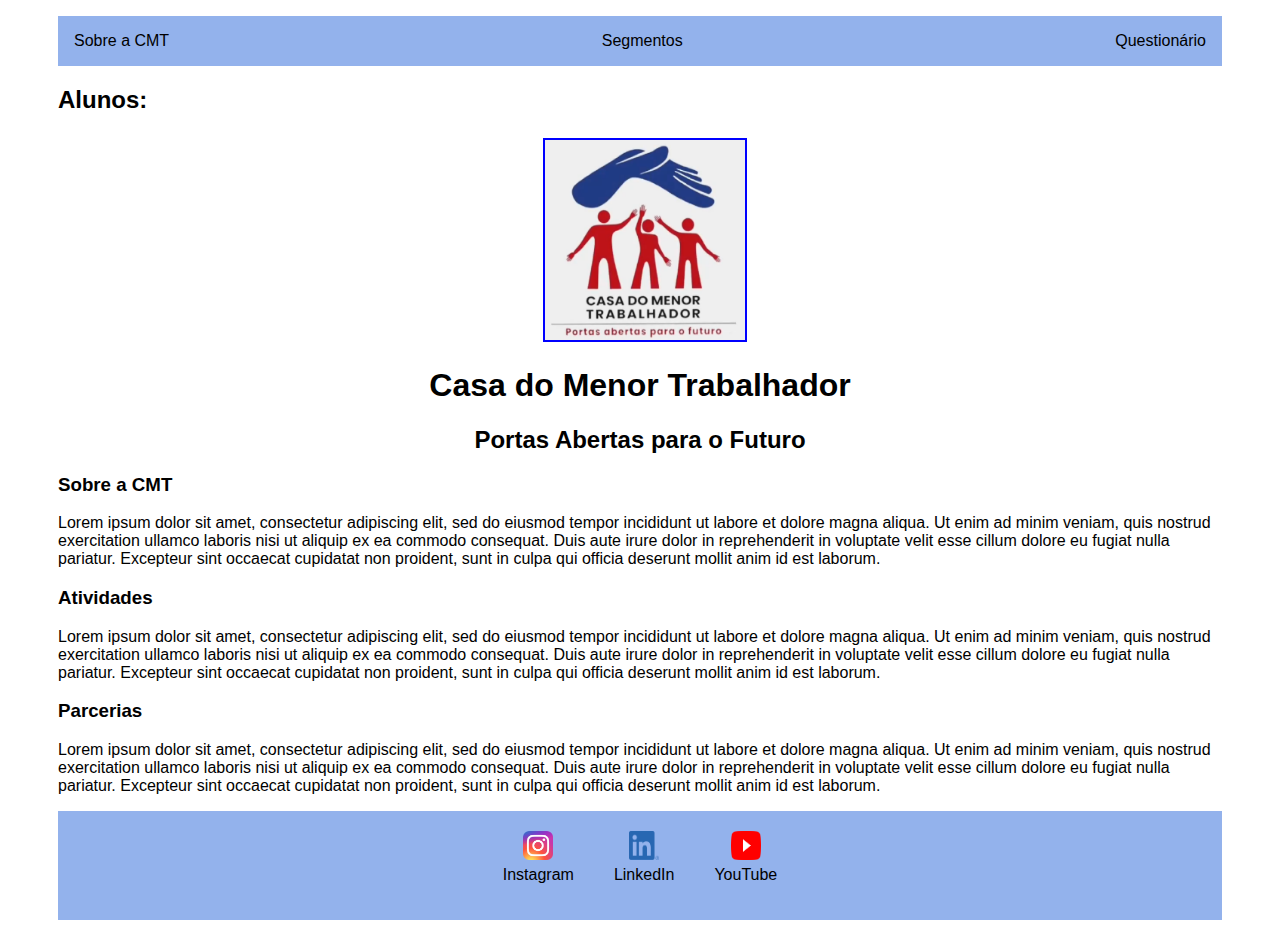
<file: index.html>
<!DOCTYPE html>
<html lang="PT-BR">
<head>
    <meta charset="UTF-8">
    <meta name="viewport" content="width=device-width, initial-scale=1.0">
    <title>Atividade Site da CMT</title>
    <link rel="stylesheet" href="index.css">
</head>
<body>
    <div class="container">
        <nav>
            <ul>
                <li>
                    <a href="index.html">Sobre a CMT</a>
                </li>
                <li>
                    <a href="project.html">Segmentos</a>
                </li>
                <li>
                    <a href="quest.html">Questionário</a>
                </li>
            </ul>
        </nav>
        <header>
            <h2>Alunos:</h2>
            <div class="center">
                <ul class="nomes">
                    <li>CLarisse</li>
                    <li>Ícaro</li>
                    <li>Leticia</li>
                    <li>Samuel</li>
                    <li>Luan</li>
                    <li>Sthefany</li>
                    <li>Allondson</li>
                    <li>Evy</li>
                    <li>Stefanny</li>
                    <li>Mateus</li>
                </ul>
                <img class="logo" src="LogoCMT.png">
            </div>
            <div class="titulo">
                <h1>Casa do Menor Trabalhador</h1>
                <h2>Portas Abertas para o Futuro</h2>
            </div>
        </header>
        <main>
            <section>
                <h3>Sobre a CMT</h3>
                <p>
                    Lorem ipsum dolor sit amet, consectetur adipiscing elit, 
                    sed do eiusmod tempor incididunt ut labore et dolore magna 
                    aliqua. Ut enim ad minim veniam, quis nostrud exercitation 
                    ullamco laboris nisi ut aliquip ex ea commodo consequat. 
                    Duis aute irure dolor in reprehenderit in voluptate velit 
                    esse cillum dolore eu fugiat nulla pariatur. Excepteur sint 
                    occaecat cupidatat non proident, sunt in culpa qui officia 
                    deserunt mollit anim id est laborum.
                </p>
            </section>
            <section>
                <h3>Atividades</h3>
                <p>
                    Lorem ipsum dolor sit amet, consectetur adipiscing elit, 
                    sed do eiusmod tempor incididunt ut labore et dolore magna 
                    aliqua. Ut enim ad minim veniam, quis nostrud exercitation 
                    ullamco laboris nisi ut aliquip ex ea commodo consequat. 
                    Duis aute irure dolor in reprehenderit in voluptate velit 
                    esse cillum dolore eu fugiat nulla pariatur. Excepteur sint 
                    occaecat cupidatat non proident, sunt in culpa qui officia 
                    deserunt mollit anim id est laborum.
                </p>
            </section>
            <section>
                <h3>Parcerias</h3>
                <p>
                    Lorem ipsum dolor sit amet, consectetur adipiscing elit, 
                    sed do eiusmod tempor incididunt ut labore et dolore magna 
                    aliqua. Ut enim ad minim veniam, quis nostrud exercitation 
                    ullamco laboris nisi ut aliquip ex ea commodo consequat. 
                    Duis aute irure dolor in reprehenderit in voluptate velit 
                    esse cillum dolore eu fugiat nulla pariatur. Excepteur sint 
                    occaecat cupidatat non proident, sunt in culpa qui officia 
                    deserunt mollit anim id est laborum.
                </p>
            </section>
        </main>
        <footer>
            <a href="https://www.instagram.com/casadomenortrabalhador/" target="_blank" rel="noopener noreferrer">
                <img src="Instagram.png">
                <p>Instagram</p>
            </a>
            <a href="https://www.linkedin.com/company/casadomenortrabalhador/" target="_blank" rel="noopener noreferrer">
                <img src="LinkedIn.png">
                <p>LinkedIn</p>
            </a>
            <a href="https://www.youtube.com/@casadomenortrabalhadornatal/featured" target="_blank" rel="noopener noreferrer">
                <img src="YouTube.png">
                <p>YouTube</p>
            </a>
        </footer>
    </div>
</body>
</html>
</file>
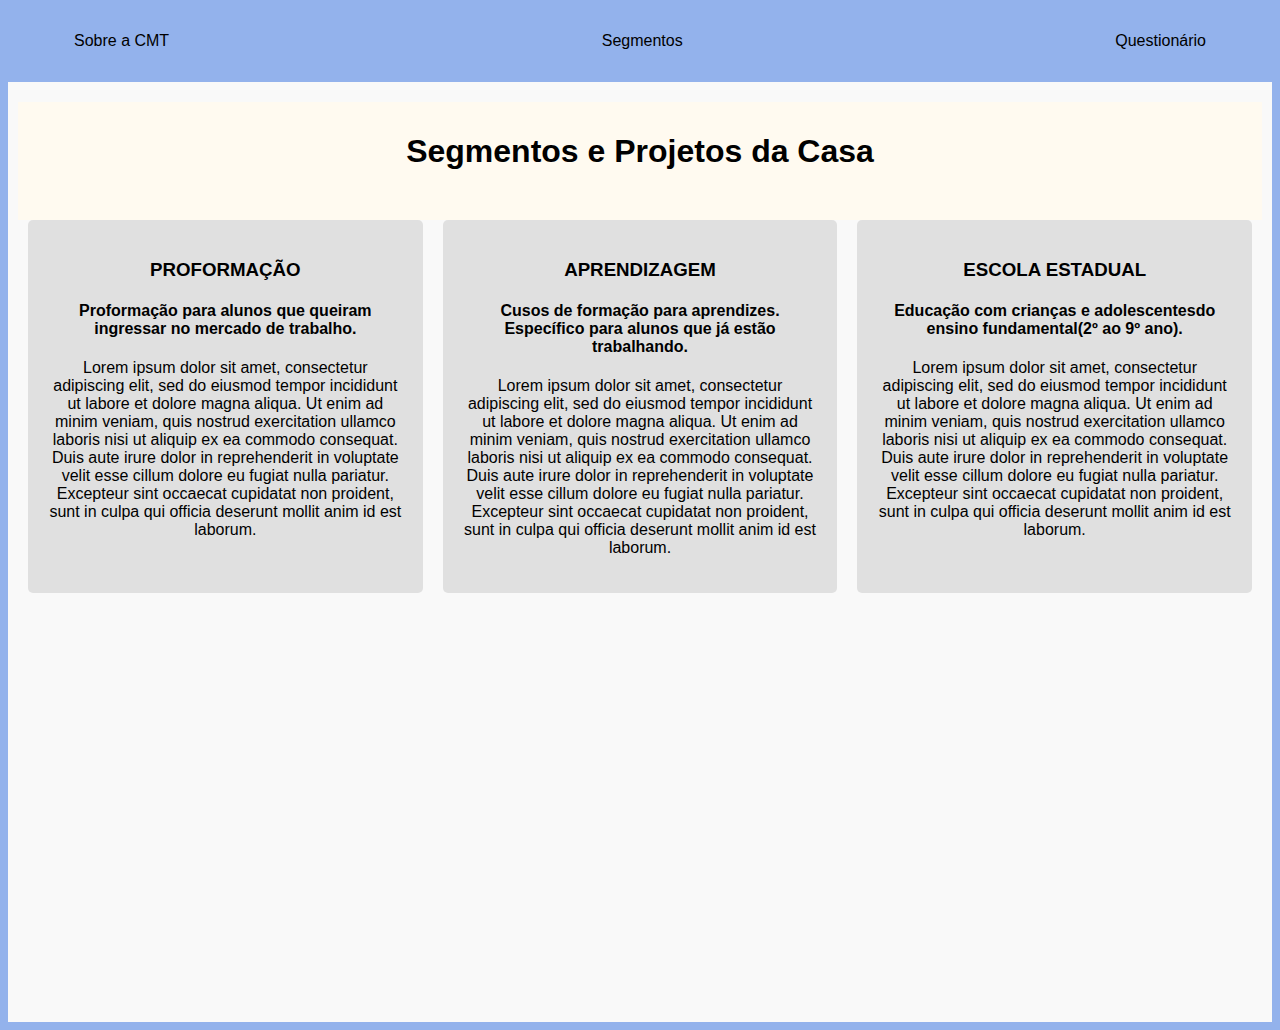
<file: project.html>
<!DOCTYPE html>
<html lang="PT-BR">
<head>
    <meta charset="UTF-8">
    <meta name="viewport" content="width=device-width, initial-scale=1.0">
    <title>Atividade Site da CMT</title>
    <link rel="stylesheet" href="project.css">
</head>
<body>
    <div class="container">
        <nav>
            <ul>
                <li>
                    <a href="index.html">Sobre a CMT</a>
                </li>
                <li>
                    <a href="project.html">Segmentos</a>
                </li>
                <li>
                    <a href="quest.html">Questionário</a>
                </li>
            </ul>
        </nav>
    </div>
    <main class="bloco">
        <div class="titulo">
            <h1>Segmentos e Projetos da Casa</h1><br>
        </div>
        <div class="bloquinho">
        <section>
            <h3>PROFORMAÇÃO</h3>
            <h4>
                Proformação para alunos que queiram ingressar no mercado de trabalho.
            </h4>
            <p>
                Lorem ipsum dolor sit amet, consectetur adipiscing elit, 
                sed do eiusmod tempor incididunt ut labore et dolore magna 
                aliqua. Ut enim ad minim veniam, quis nostrud exercitation 
                ullamco laboris nisi ut aliquip ex ea commodo consequat. 
                Duis aute irure dolor in reprehenderit in voluptate velit 
                esse cillum dolore eu fugiat nulla pariatur. Excepteur sint 
                occaecat cupidatat non proident, sunt in culpa qui officia 
                deserunt mollit anim id est laborum.
            </p>
        </section>
        <section>
            <h3>APRENDIZAGEM</h3>
            <h4>
                Cusos de formação para aprendizes. Específico para alunos que já estão trabalhando.
            </h4>
            <p>
                Lorem ipsum dolor sit amet, consectetur adipiscing elit, 
                sed do eiusmod tempor incididunt ut labore et dolore magna 
                aliqua. Ut enim ad minim veniam, quis nostrud exercitation 
                ullamco laboris nisi ut aliquip ex ea commodo consequat. 
                Duis aute irure dolor in reprehenderit in voluptate velit 
                esse cillum dolore eu fugiat nulla pariatur. Excepteur sint 
                occaecat cupidatat non proident, sunt in culpa qui officia 
                deserunt mollit anim id est laborum.
            </p>
        </section>
        <section>
            <h3>ESCOLA ESTADUAL</h3>
            <h4>
                Educação com crianças e adolescentesdo ensino fundamental(2º ao 9º ano).
            </h4>
            <p>
                Lorem ipsum dolor sit amet, consectetur adipiscing elit, 
                sed do eiusmod tempor incididunt ut labore et dolore magna 
                aliqua. Ut enim ad minim veniam, quis nostrud exercitation 
                ullamco laboris nisi ut aliquip ex ea commodo consequat. 
                Duis aute irure dolor in reprehenderit in voluptate velit 
                esse cillum dolore eu fugiat nulla pariatur. Excepteur sint 
                occaecat cupidatat non proident, sunt in culpa qui officia 
                deserunt mollit anim id est laborum.
            </p>
        </div>
        </section>
    </main>
</body>
</html>
</file>
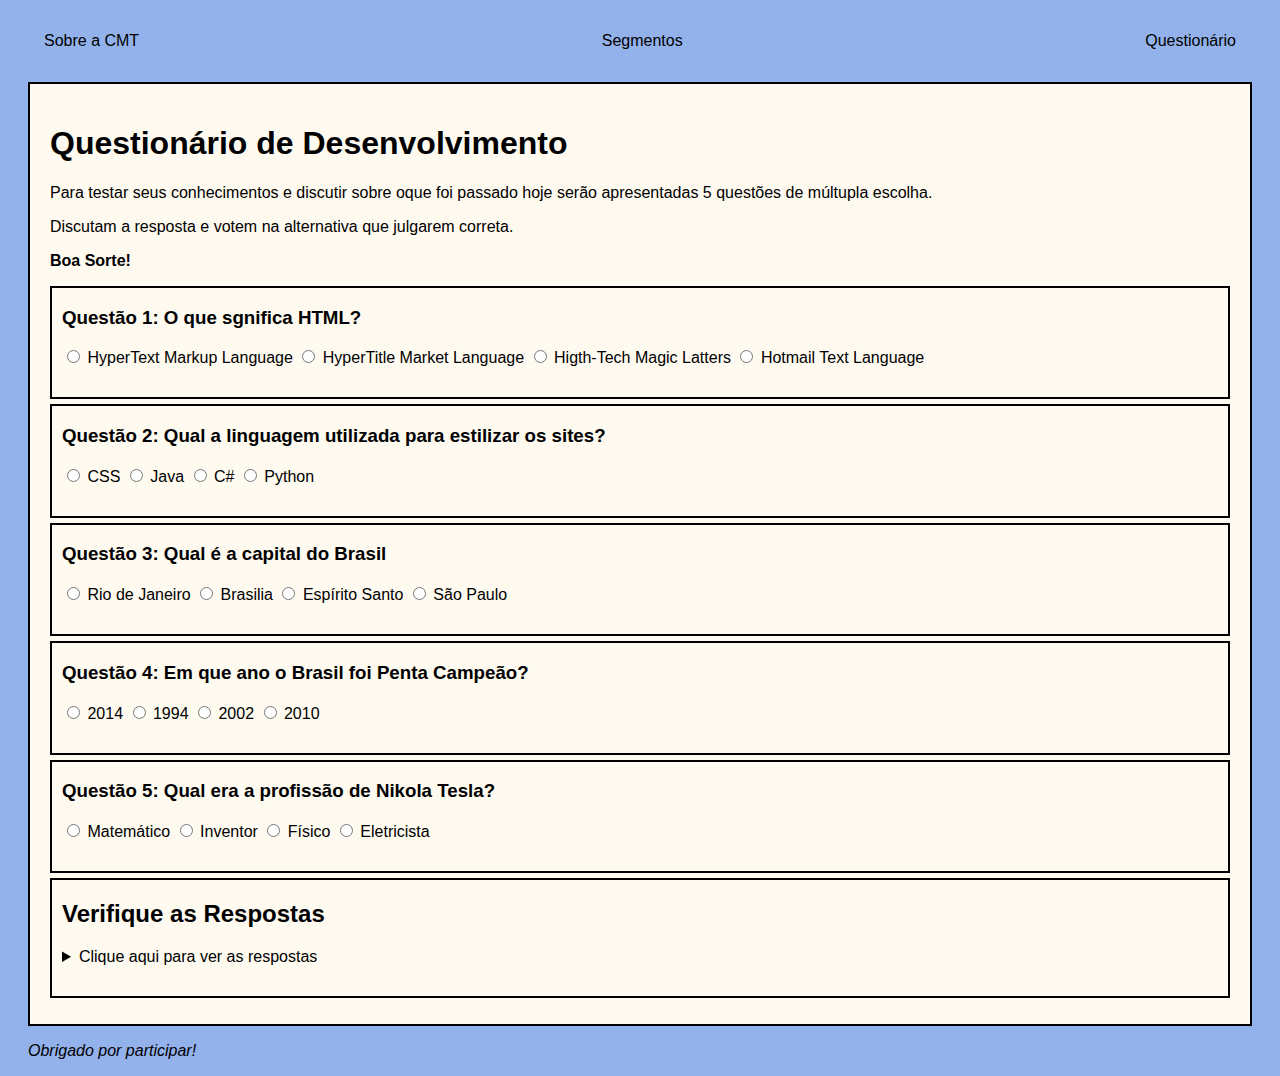
<file: quest.html>
<!DOCTYPE html>
<html lang="PT-BR">
<head>
    <meta charset="UTF-8">
    <meta name="viewport" content="width=device-width, initial-scale=1.0">
    <title>Questionário CMT Site</title>
    <link rel="stylesheet" href="quest.css">
</head>
<body>
    <div class="container">
        <nav>
            <ul>
                <li>
                    <a href="index.html">Sobre a CMT</a>
                </li>
                <li>
                    <a href="project.html">Segmentos</a>
                </li>
                <li>
                    <a href="quest.html">Questionário</a>
                </li>
            </ul>
        </nav>
        <div class="bloco">
        <header>
            <h1>Questionário de Desenvolvimento</h1>
            <p>Para testar seus conhecimentos e discutir sobre oque foi passado hoje 
            serão apresentadas 5 questões de múltupla escolha.</p>
            <p>Discutam a resposta e votem na alternativa que julgarem correta.</p>
            <p><Strong>Boa Sorte!</Strong></p>
        </header>
        <main>
            <section>
                <h3>Questão 1: O que sgnifica HTML?</h3>
                <form>
                    <input type="radio" value="genero" id="Q1R1" name="Questao1">
                    <label for="Q1R1">HyperText Markup Language</label>
                    <input type="radio" value="genero" id="Q1R2" name="Questao1">
                    <label for="Q1R2">HyperTitle Market Language</label>
                    <input type="radio" value="genero" id="Q1R3" name="Questao1">
                    <label for="Q1R3">Higth-Tech Magic Latters</label>
                    <input type="radio" value="genero" id="Q1R4" name="Questao1">
                    <label for="Q1R4">Hotmail Text Language</label>
                </form>
            </section>
            <section>
                <h3>Questão 2: Qual a linguagem utilizada para estilizar os sites?</h3>
                <form>
                    <input type="radio" value="idade" id="Q2R1" name="Questao2">
                    <label for="Q2R1">CSS</label>
                    <input type="radio" value="idade" id="Q2R2" name="Questao2">
                    <label for="Q2R2">Java</label>
                    <input type="radio" value="idade" id="Q2R3" name="Questao2">
                    <label for="Q2R3">C#</label>
                    <input type="radio" value="idade" id="Q2R4" name="Questao2">
                    <label for="Q2R4">Python</label>
                </form>
            </section>
            <section>
                <h3>Questão 3: Qual é a capital do Brasil</h3>
                <form>
                    <input type="radio" value="idade" id="Q3R1" name="Questao2">
                    <label for="Q3R1">Rio de Janeiro</label>
                    <input type="radio" value="idade" id="Q3R2" name="Questao2">
                    <label for="Q3R2">Brasilia</label>
                    <input type="radio" value="idade" id="Q3R3" name="Questao2">
                    <label for="Q3R3">Espírito Santo</label>
                    <input type="radio" value="idade" id="Q3R4" name="Questao2">
                    <label for="Q3R4">São Paulo</label>
                </form>
            </section>
            <section>
                <h3>Questão 4: Em que ano o Brasil foi Penta Campeão?</h3>
                <form>
                    <input type="radio" value="idade" id="Q4R1" name="Questao2">
                    <label for="Q4R1">2014</label>
                    <input type="radio" value="idade" id="Q4R2" name="Questao2">
                    <label for="Q4R2">1994</label>
                    <input type="radio" value="idade" id="Q4R3" name="Questao2">
                    <label for="Q4R3">2002</label>
                    <input type="radio" value="idade" id="Q4R4" name="Questao2">
                    <label for="Q4R4">2010</label>
                </form>
            </section>
            <section>
                <h3>Questão 5: Qual era a profissão de Nikola Tesla?</h3>
                <form>
                    <input type="radio" value="idade" id="Q5R1" name="Questao2">
                    <label for="Q5R1">Matemático</label>
                    <input type="radio" value="idade" id="Q5R2" name="Questao2">
                    <label for="Q5R2">Inventor</label>
                    <input type="radio" value="idade" id="Q5R3" name="Questao2">
                    <label for="Q5R3">Físico</label>
                    <input type="radio" value="idade" id="Q5R4" name="Questao2">
                    <label for="Q5R4">Eletricista</label>
                </form>
            </section>
            <section>
                <h2>Verifique as Respostas</h2>
                <details>
                    <summary>Clique aqui para ver as respostas</summary>
                    <ol>
                        <li>HyperText Markup Language</li><br>
                        <li>CSS</li><br>
                        <li>Brasilia</li><br>
                        <li>2002</li><br>
                        <li>Inventor</li><br>
                    </ol>
            </details>
            </section>
        </main>
        </div>
        <footer>
            <p><em>Obrigado por participar!</em></p>
        </footer>
    </div>
</body>
</html>
</file>
<file: index.css>
body {
    color: black;
    background-color: white;
    font-family: Arial, Helvetica, sans-serif;
}
nav ul {
    display: flex;
    justify-content: space-between;
    list-style-type: none;
    align-items: center;
    padding: 16px;
}
nav a:hover {
    color: blue;
}
nav {
    background-color: rgb(147, 178, 236);
}
a {
    color: black;
    text-decoration: none;
}
.center {
    display: flex;
    align-items: center;
    justify-content: space-between;
}
.nomes li {
    opacity: 0;
    animation: aparecer 1s forwards;
}
.nomes li:nth-child(1) { animation-delay: 0s; }
.nomes li:nth-child(2) { animation-delay: 1s; }
.nomes li:nth-child(3) { animation-delay: 2s; }
.nomes li:nth-child(4) { animation-delay: 3s; }
.nomes li:nth-child(5) { animation-delay: 4s; }
.nomes li:nth-child(6) { animation-delay: 5s; }
.nomes li:nth-child(7) { animation-delay: 6s; }
.nomes li:nth-child(8) { animation-delay: 7s; }
.nomes li:nth-child(9) { animation-delay: 8s; }
.nomes li:nth-child(10) { animation-delay: 9s; }
@keyframes aparecer {
    from { opacity: 0; }
    to { opacity: 1; }
}
.logo {
    width: 200px;
    height: 200px;
    border: 2px solid blue;
    margin: 0 auto;
    transform: translateX(-50px)
}
.titulo {
    text-align: center;
}
footer img {
    width: 30px;
    height: 29px;
}
footer {
    display: flex;
    justify-content: center;
    background-color: rgb(147, 178, 236);
}
footer a {
    margin: 20px;
    text-align: center;
}
footer p {
    margin-top: 2px;
}
.container {
    padding: 0px 50px;
    user-select: none;
}
</file>
<file: project.css>
body {
    color: black;
    background-color: rgb(147, 178, 236);
    font-family: Arial, Helvetica, sans-serif;
    user-select: none;
}
ul {
    display: flex;
    justify-content: space-between;
    list-style-type: none;
    align-items: center;
    padding: 16px;
}
a {
    color: black;
    text-decoration: none;
}
.container {
    padding: 0px 50px;
}
nav a:hover {
    color: blue;
}
.bloco {
    display: flex;
    flex-direction: column;
    align-items: center;
    height: 100vh;
    background-color: #f9f9f9;
    padding: 20px;
}
section {
    width: 30%;
    padding: 20px;
    background-color: #e0e0e0;
    border-radius: 5px;
    text-align: center;
    animation: fadeIn 2s ease-in forwards;
}
.titulo {
    width: 100%;
    text-align: center;
    background-color: floralwhite;
    padding: 10px;
}
.bloquinho {
    display: flex;
    justify-content: space-between;
    gap: 20px;
}
@keyframes fadeIn {
    from { opacity: 0; }
    to { opacity: 1; }
}
</file>
<file: quest.css>
body {
    color: black;
    background-color: rgb(147, 178, 236);
    font-family: Arial, Helvetica, sans-serif;
}
nav ul {
    display: flex;
    justify-content: space-between;
    list-style-type: none;
    align-items: center;
    padding: 16px;
}
a {
    color: black;
    text-decoration: none;
}
nav a:hover {
    color: blue;
}
.container {
    user-select: none;
    padding: 0px 20px;
}
.bloco {
    height: 100vh;
    background-color: floralwhite;
    padding: 20px;
    border: 2px solid black;
    overflow: auto;
}
section {
    padding-bottom: 30px;
    padding-left: 10px;
    margin-bottom: 5px;
    border: 2px solid black;
}
</file>
